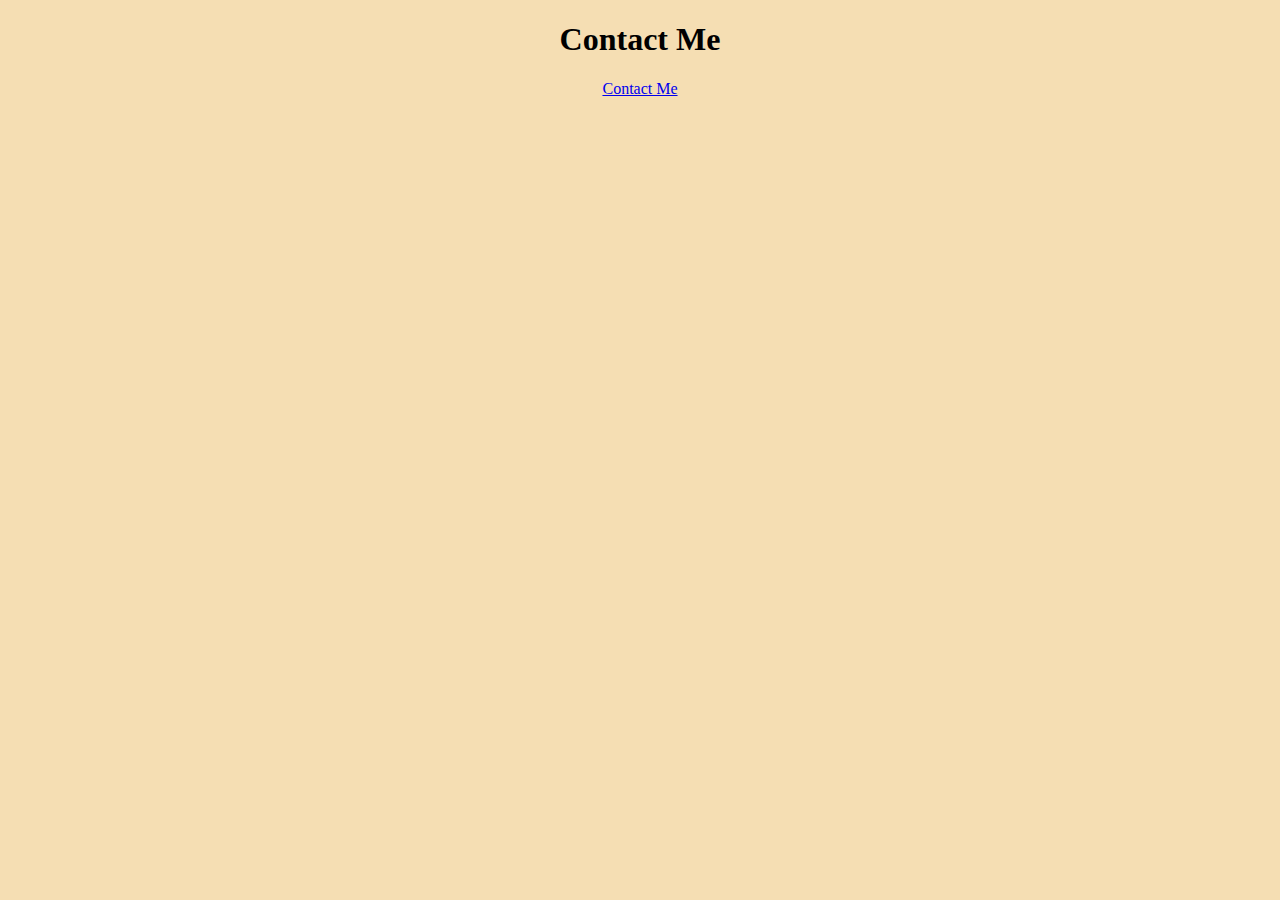
<file: contact.html>
<!DOCTYPE html>
<html lang="en">
 <head>
    <meta charset="UTF-8">
    <meta http-equiv="X-UA-Compatible" content="IE=edge">
    <meta nam="viewport" content="width=device-width,initital-scale=1.0">
    <title>Document</title>
    <link rel="stylesheet" href="./assets/style.css">
 </head>   
 <body>
    <h1>Contact Me</h1>
    <a href="./index.html">Contact Me</a>
 </body>
</html>
</file>
<file: assets/style.css>
body {
    text-align: center;
    background: wheat;

}

div {
    background: green;
    border-style: solid;
}
p {
    color: white;
}
.yellow-text {
    color: lightblue;
}


#food-list {
    font-size: 40px;
    color: white
}
</file>
